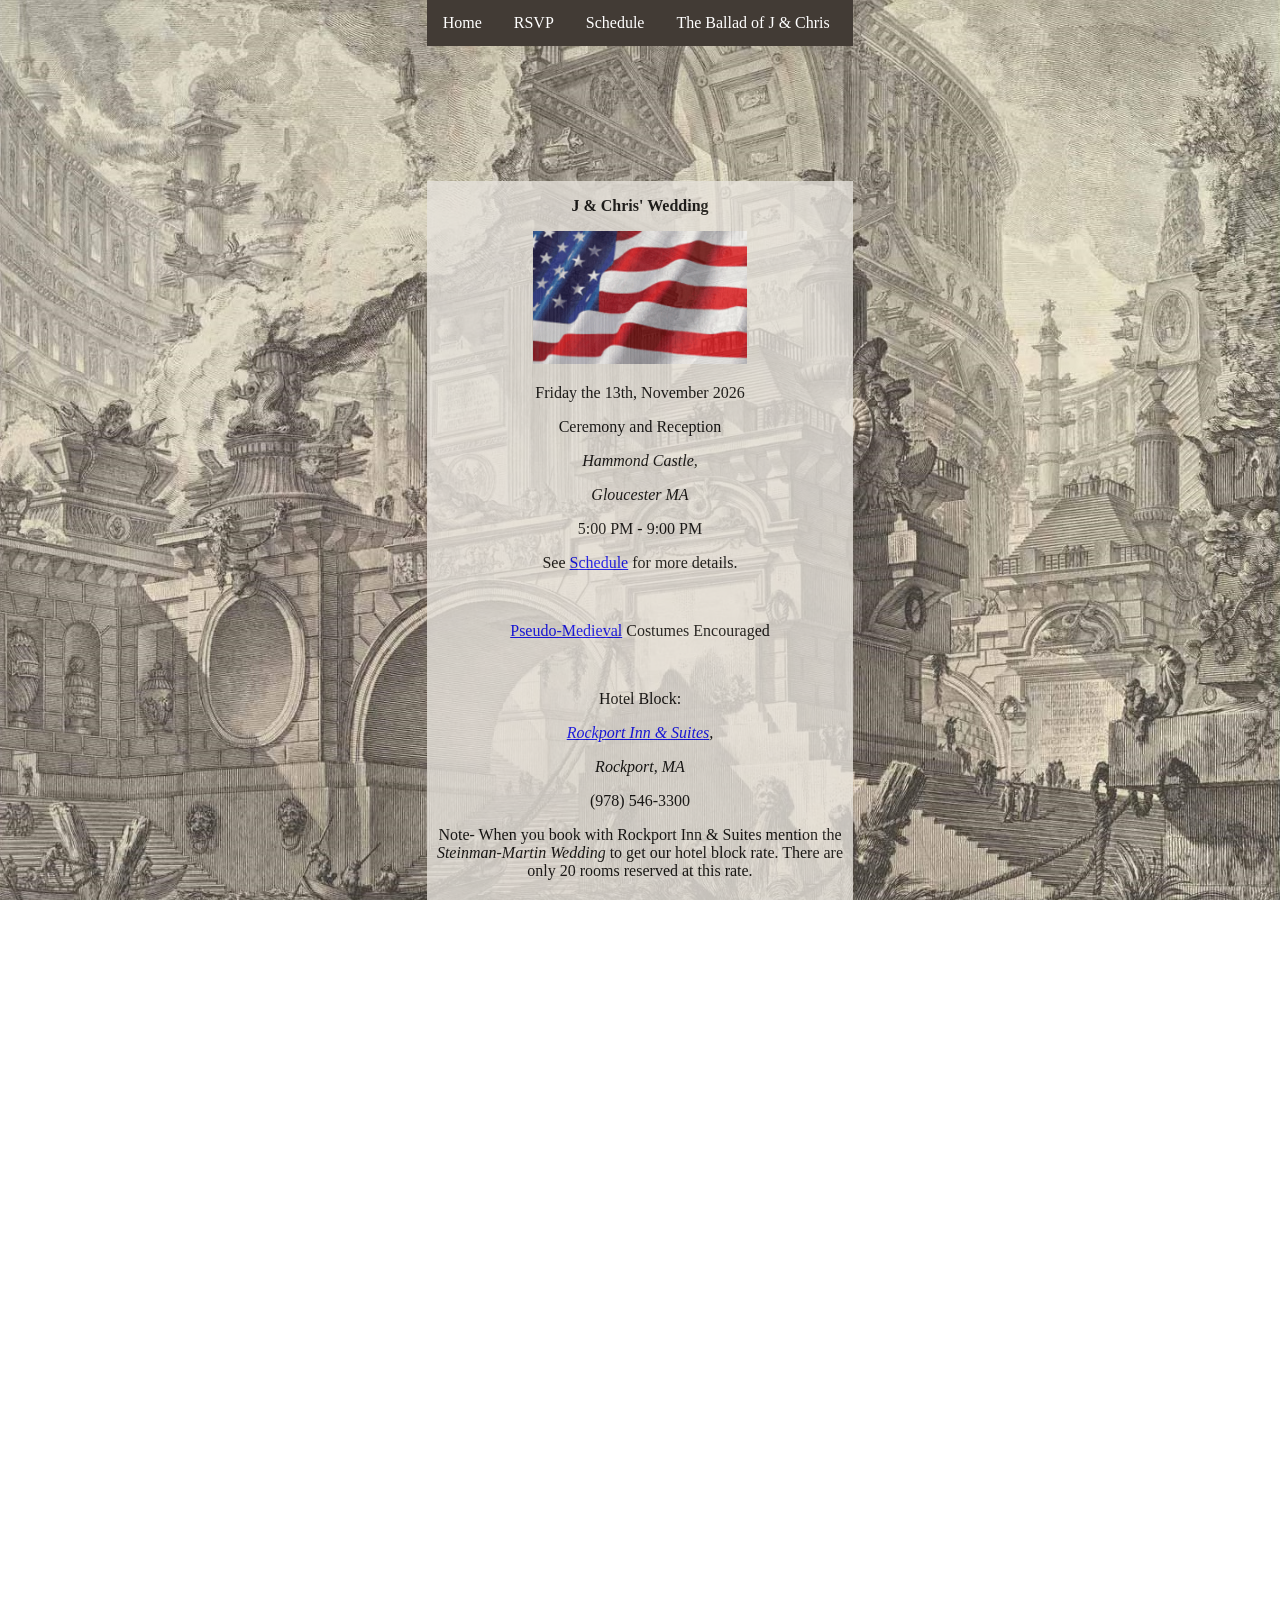
<file: index.html>
<!DOCTYPE html>
    <head>
        <meta charset="utf-8">
        <title>J &amp; Chris</title>
        <link rel="stylesheet" href="css/main.css">
        <meta name="viewport" content="width=device-width, initial-scale=1.0">
			<style>
				ul {
				list-style-type: none;
				margin: 0;
				padding: 0;
				overflow: hidden;
				background-color: #423b35;
				}
				
				ul li {
				float: left;
				}
				
				ul li a {
				display: block;
				color: white;
				text-align: center;
				padding: 14px 16px;
				text-decoration: none;
				}
				
				ul li a:hover {
				background-color: #a99b8e;
				}
			</style>
    	</head>

    <body>
        <div class="page">
            <div class="left-sidebar"></div>
            <div class="right-sidebar"></div>
				<ul>
					<li><a href="index.html">Home</a></li>
					<li><a href="rsvp.html">RSVP</a></li>
					<li><a href="schedule.html">Schedule</a></li>
					<li><a href="ourstory.html">The Ballad of J &amp; Chris</a></li>
				</ul>
	    <div class="content">
		<p><b>J &amp; Chris' Wedding</b><p>
	    	<img class="flag" src="./resources/flag.gif">
		<p>Friday the 13th, November 2026</p>
		<p>Ceremony and Reception</p>
		<p><i>Hammond Castle,</p></i></p>
		<p><i>Gloucester MA</i></p>
		<p>5:00 PM - 9:00 PM</p>
		<p>See <a href= "/schedule.html">Schedule</a> for more details.</p>
		<br>
		<p><a href="https://pin.it/2U27YSvMP">Pseudo-Medieval</a> Costumes Encouraged</p>
		<br>
		<p>Hotel Block:</p>
		<p><i><a href="https://www.rockportinnandsuites.com/"> Rockport Inn &amp; Suites</a>,</p>
		<p>Rockport, MA </i></p>
		<p>(978) 546-3300</p>
		<p>Note- When you book with Rockport Inn &amp; Suites mention the <i>Steinman-Martin Wedding</i> to get our hotel block rate. There are only 20 rooms reserved at this rate.</p>
		<br>
		<p><a href="https://www.crateandbarrel.com/gift-registry/j-steinman-and-chris-martin/r7455262">Wedding Registry</a></p>
		<p>While we do have a wedding registry, gifts are not necessary. In lieu of a gift, please consider donating to the <a href="https://action.aclu.org/give/now">American Civil Liberties Union (ACLU)</a> or the <a href="https://give.thetrevorproject.org/campaign/606627/donate">Trevor Project</a>.</p>
		<br>
		<a href="https://www.etsy.com/listing/1062536675/adult-hooded-robe-with-sleeves-medieval">Wedding Party Attire and Color
		(Green)</a>
	    </div>
        </div>
    </body>
</html>
</file>
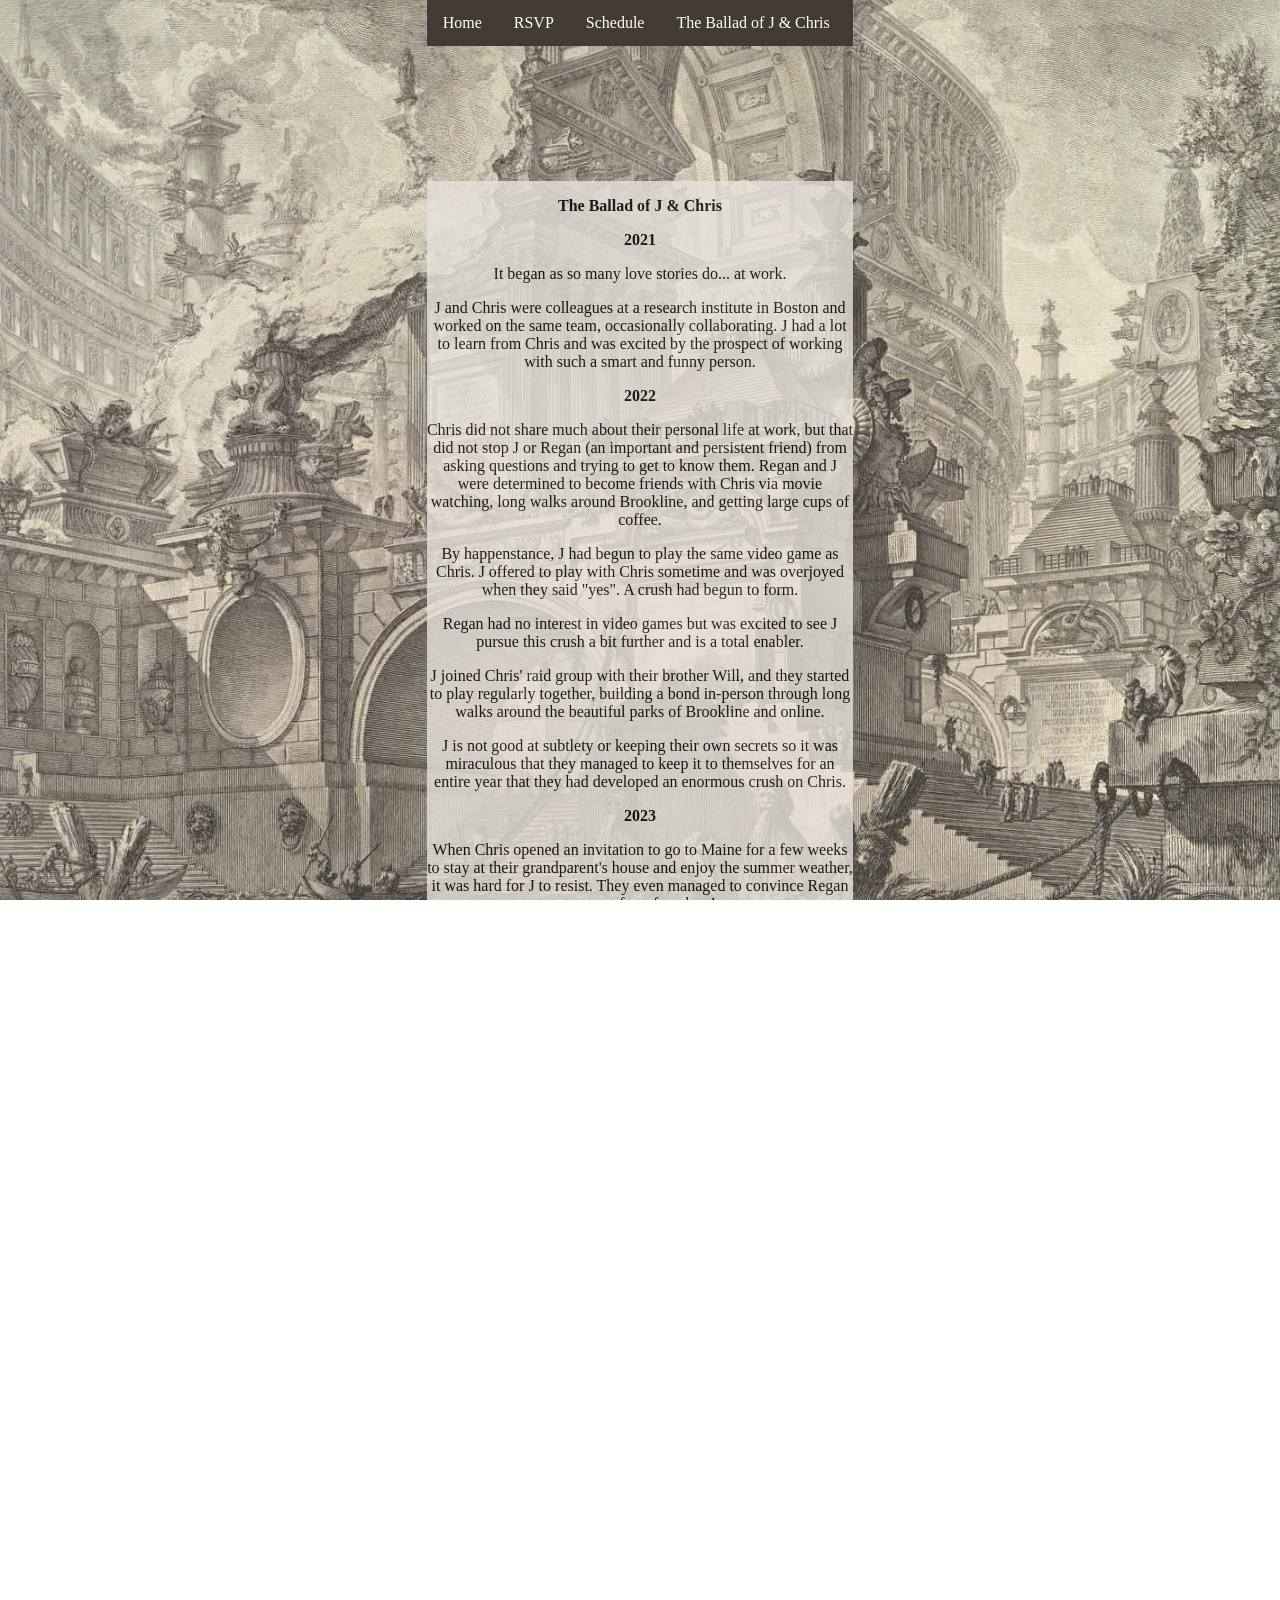
<file: ourstory.html>
<!DOCTYPE html>

<head>
    <meta charset="utf-8">
    <title>Our Story</title>
    <link rel="stylesheet" href="css/main.css">
    <meta name="viewport" content="width=device-width, initial-scale=1.0">
            <style>
                ul {
                    list-style-type: none;
                    margin: 0;
                    padding: 0;
                    overflow: hidden;
                    background-color: #423b35;
                }
            
                ul li {
                    float: left;
                }
            
                ul li a {
                    display: block;
                    color: white;
                    text-align: center;
                    padding: 14px 16px;
                    text-decoration: none;
                }
            
                ul li a:hover {
                    background-color: #a99b8e;
                }
            </style>
</head>

<body>
    <div class="page">
        <div class="left-sidebar"></div>
        <div class="right-sidebar"></div>
        <ul>
            <li><a href="index.html">Home</a></li>
            <li><a href="rsvp.html">RSVP</a></li>
            <li><a href="schedule.html">Schedule</a></li>
            <li><a href="ourstory.html">The Ballad of J &amp; Chris</a></li>
        </ul>
        <div class="content">
            <p><b>The Ballad of J &amp; Chris</b></p>
            <p><b>2021</b></p>
            <p>It began as so many love stories do... at work.</p>
            <p>J and Chris were colleagues at a research institute in Boston and worked on the same team, occasionally collaborating. J had a lot to learn from Chris and was excited by the prospect of working with such a smart and funny person.</p>
            <p><b>2022</b></p>
            <p>Chris did not share much about their personal life at work, but that did not stop J or Regan (an important and persistent friend) from asking questions and trying to get to know them. Regan and J were determined to become friends with Chris via movie watching, long walks around Brookline, and getting large cups of coffee.</p>
            <p>By happenstance, J had begun to play the same video game as Chris. J offered to play with Chris sometime and was overjoyed when they said "yes". A crush had begun to form.</p>
            <p>Regan had no interest in video games but was excited to see J pursue this crush a bit further and is a total enabler.</p>
            <p>J joined Chris' raid group with their brother Will, and they started to play regularly together, building a bond in-person through long walks around the beautiful parks of Brookline and online.</p>
            <p>J is not good at subtlety or keeping their own secrets so it was miraculous that they managed to keep it to themselves for an entire year that they had developed an enormous crush on Chris.</p>
            <p><b>2023</b></p>
            <p>When Chris opened an invitation to go to Maine for a few weeks to stay at their grandparent's house and enjoy the summer weather, it was hard for J to resist. They even managed to convince Regan to come for a few days!</p>
            <p>J and Chris spent their days kayaking, brewing coffee, and walking on the beach when after building up their courage, J confessed to liking Chris.</p>
            <p>Chris was confused and asked if J liked them as a friend, and J replied, "No, I love you.". To which Chris, asked, "Is this a joke?"</p>
            <p>After some discussion and restructuring, Chris said I think I could like you too, however I need time to adjust from "work J" to "dating J".</p>
            <p>Their first date included walking through Dock Square to buy candy in the rain. While J took off their shoes that had been completely soaked through and they walked to the beach in a warm July thunderstorm.</p>
            <p><b>2024</b></p>
            <p>Jump to a year and a half later, Chris was preparing to leave their job at the research institute and start a new position at another company, thanks to J's support. Together they planned a short weekend away to Quebec City, Canada to use up some of Chris' burgeoning vacation time and saved up work points.</p>
            <p>While in Quebec, they came across a shop with gorgeous jewelry and art. They returned to this shop each of the three days they were in the city, finding new gift ideas for Christmas and returning to the same counter to look at a series of delicate silver rings with embedded stones.</p>
            <p>J confessed that they had been thinking about proposing to Chris this weekend, and that the time felt right. Chris smiled and agreed, offering to buy the garnet ring that they had seen in the jewelry shop. With the first ring in hand, they checked out of their hotel and drove all the way back to Portland, Maine to find the right ring for Chris.</p>
            <p> They visited several shops in the late afternoon in Portland, looking for the right size and worn nature that Chris was seeking. They found a handmade silver ring that got it's texture from being hammered onto brick and blackened. Chris requested that the jeweler make it "a bit more fucked up", before they completed our purchase. </p>
            <p>The second ring was acquired and they were on their way back to Kennebunkport and the sun was setting. They cruised to Goose Rocks Beach, where they had spent many evenings in early friendship and dating, walking, and talking.</p>
            <p>By the time J and Chris arrived at the beach, the moon had risen and it was hard to see anything but its' reflection of the water.</p>
            <p>This was where J and Chris proposed to each other, in the dark, barely able to see one another's faces, knowing that they were in for a wonderful, wild ride together.</p>
            <p><b>2026</b></p>
            <p>They look forward to bringing you with them on the next step of their journey together.</p>
        </div>
    </div> 
</body>

</html>
</file>
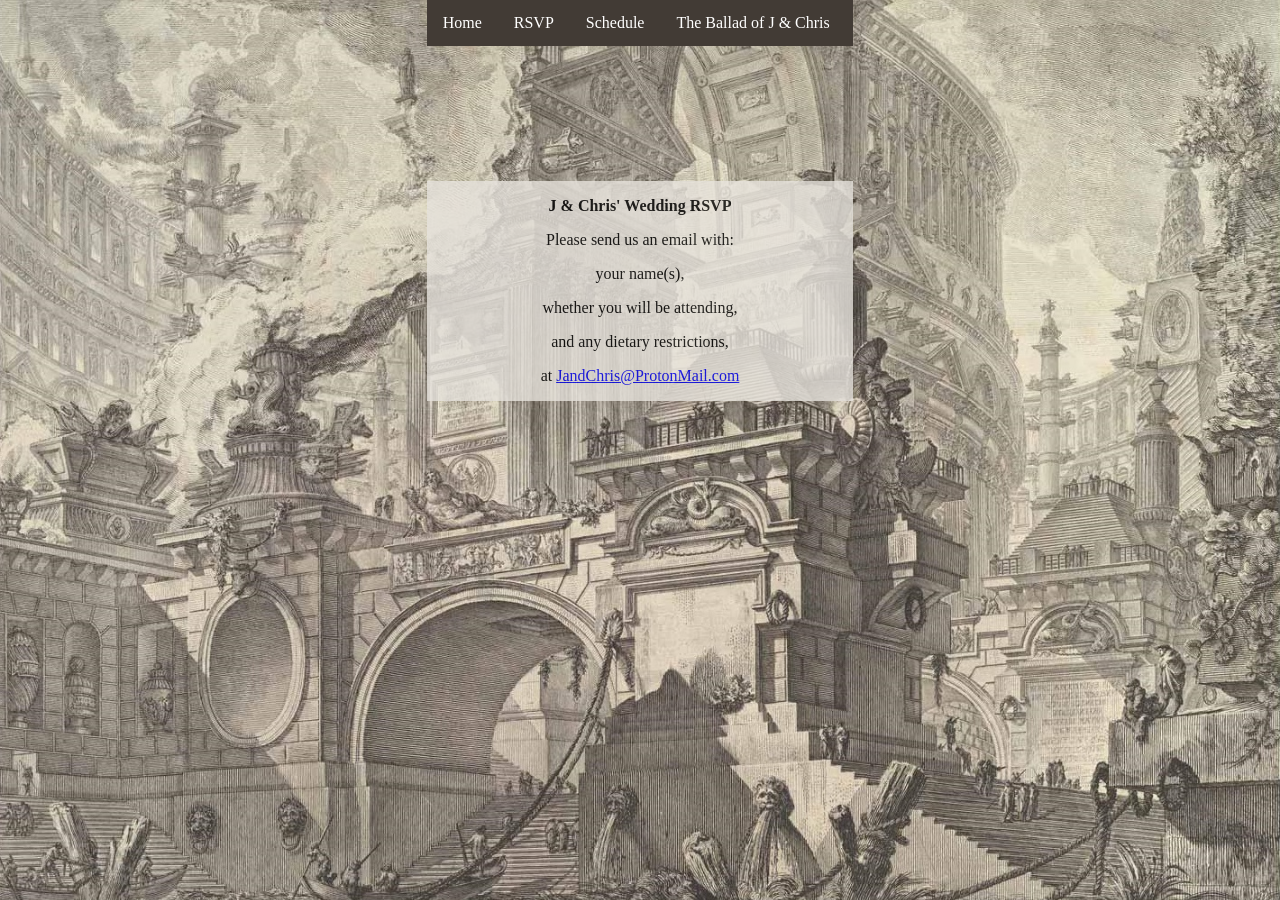
<file: rsvp.html>
<!DOCTYPE html>

<head>
    <meta charset="utf-8">
    <title>RSVP to J &amp; Chris' Wedding</title>
    <link rel="stylesheet" href="css/main.css">
    <meta name="viewport" content="width=device-width, initial-scale=1.0">
        		<style>
			ul {
			list-style-type: none;
			margin: 0;
			padding: 0;
			overflow: hidden;
			background-color: #423b35;
			}
			
			ul li {
			float: left;
			}
			
			ul li a {
			display: block;
			color: white;
			text-align: center;
			padding: 14px 16px;
			text-decoration: none;
			}
			
			ul li a:hover {
			background-color: #a99b8e;
			}
		</style>
</head>

<body>
    <div class="page">
        <div class="left-sidebar"></div>
        <div class="right-sidebar"></div>
            <ul>
                <li><a href="index.html">Home</a></li>
                <li><a href="rsvp.html">RSVP</a></li>
                <li><a href="schedule.html">Schedule</a></li>
                <li><a href="ourstory.html">The Ballad of J &amp; Chris</a></li>
            </ul>
        <div class="content">
            <p><b>J &amp; Chris' Wedding RSVP</b></p>
            <p>Please send us an email with:</p>
                <p>your name(s),</p>
                <p>whether you will be attending,</p>
                <p>and any dietary restrictions,</p>
                <p>at <a href="mailto:jandchris@protonmail.com">JandChris@ProtonMail.com</a></p>
        </div>
    </div>
</body>

</html>
</file>
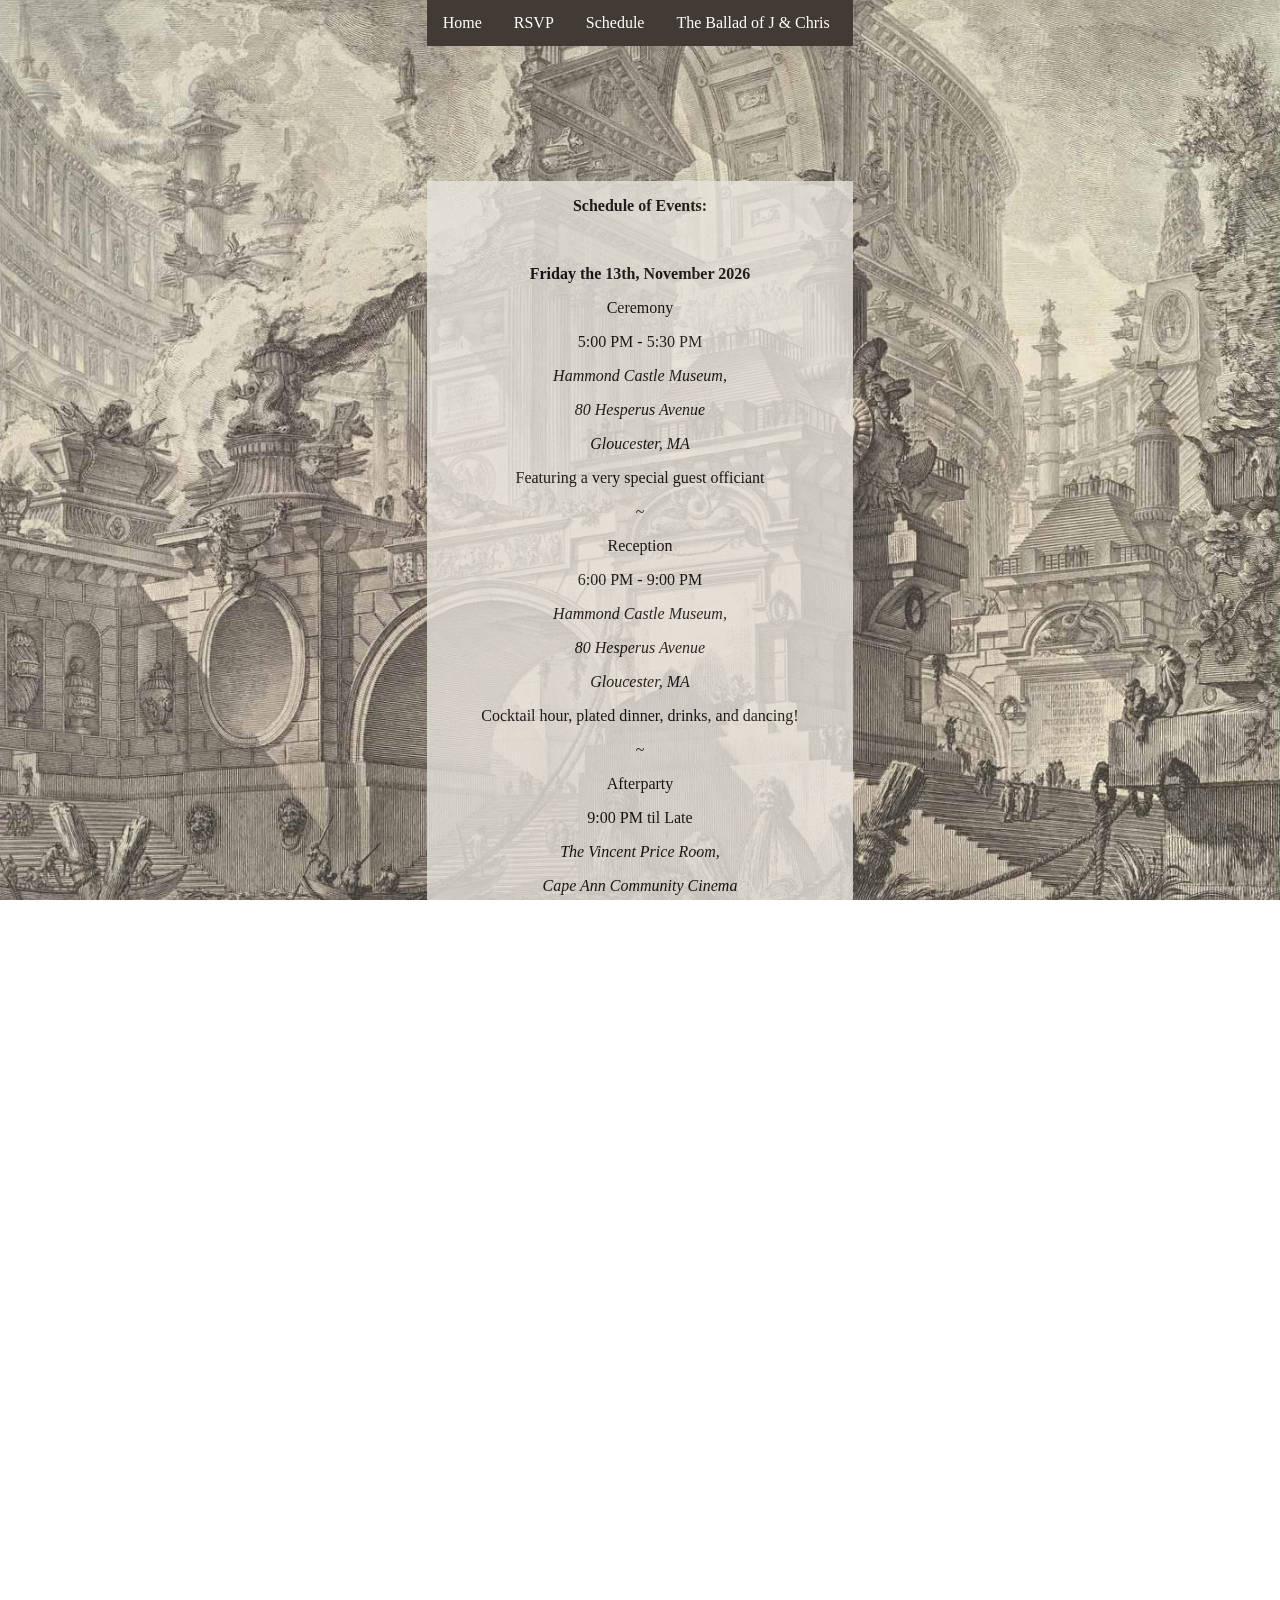
<file: schedule.html>
<!DOCTYPE html>

<head>
    <meta charset="utf-8">
    <title>J &amp; Chris' Wedding Schedule</title>
    <link rel="stylesheet" href="css/main.css">
    <meta name="viewport" content="width=device-width, initial-scale=1.0">
        <style>
            ul {
                list-style-type: none;
                margin: 0;
                padding: 0;
                overflow: hidden;
                background-color: #423b35;
            }
        
            ul li {
                float: left;
            }
        
            ul li a {
                display: block;
                color: white;
                text-align: center;
                padding: 14px 16px;
                text-decoration: none;
            }
        
            ul li a:hover {
                background-color: #a99b8e;
            }
        </style>
</head>

<body>
    <div class="page">
        <div class="left-sidebar"></div>
        <div class="right-sidebar"></div>
            <ul>
                <li><a href="index.html">Home</a></li>
                <li><a href="rsvp.html">RSVP</a></li>
                <li><a href="schedule.html">Schedule</a></li>
                <li><a href="ourstory.html">The Ballad of J &amp; Chris</a></li>
            </ul>
        <div class="content">
            <p><b>Schedule of Events:</b></p>
            <br>
            <p><b>Friday the 13th, November 2026</b></p>
            <p>Ceremony</p>
            <p>5:00 PM - 5:30 PM</p>
            <p><i>Hammond Castle Museum,</i></p>
            <p><i>80 Hesperus Avenue</i></p>
            <p><i>Gloucester, MA</i></p>
            <p>Featuring a very special guest officiant</p>
            <p>~</p>
            <p>Reception</p>
            <p>6:00 PM - 9:00 PM</p>
            <p><i>Hammond Castle Museum,</i></p>
            <p><i>80 Hesperus Avenue</i></p>
            <p><i>Gloucester, MA</i></p>
            <p>Cocktail hour, plated dinner, drinks, and dancing!</p>
            <p>~</p>
            <p>Afterparty</p>
            <p>9:00 PM til Late</p>
            <p><i>The Vincent Price Room,</i></p>
            <p><i>Cape Ann Community Cinema</i></p>
            <p><i>37 Whistlestop Mall,</i></p>
            <p><i>Rockport, MA</i></p>
            <p>Popcorn, non-alcoholic drinks (please get your fill at the reception), and celebration!</p>
            <br>
            <p>~</p>
            <br>
            <p><b>Saturday the 14th, November 2026</b></p>
            <p>Catered Breakfast</p>
            <p>9:30 AM - 11:30 AM</p>
            <p><i><a href="https://www.rockportinnandsuites.com/"> Rockport Inn &amp; Suites</a>,</i></p>
            <p>183 Main Street</p>
            <p><i>Rockport, MA</i></p>
            <br>
        </div>
    </div>
</body>

</html>
</file>
<file: css/main.css>
/* Default / common styling */

/* Reset CSS */
html,body {
  margin: 0;
  padding: 0;
  width: 100vw;
  height: 100vh;
  box-sizing: border-box;
  overflow-y: scroll;
}

/* Default Body Style */
body {
  background: url("../resources/intro.jpg");
  background-position: center center;
  background-size: cover;
  background-repeat: vertical;
  background-attachment: fixed;
}

/* Default Page Grid Layout */
.page {
  display: grid;
  grid-template-rows: auto 1fr 1fr;
  grid-template-columns: 1fr 1fr 1fr;
  grid-template-areas: "left-sidebar navbar right-sidebar" "left-sidebar content right-sidebar" "left-sidebar footer right-sidebar";
}

.left-sidebar {
  grid-area: left-sidebar;
}

.right-sidebar {
  grid-area: right-sidebar;
}

.content {
  max-width: 100vw;
  margin-top: 15vh;
  background-color: rgba(231, 227, 220, 100);
  opacity: 0.8;
  font-family: "Avanta Garda";
  font-size: 1em;
  text-align: center;
  grid-area: content;
}

.flag {
  max-width: 50%;
}

/*link color*/
.a {
  color: black;
}

/* Styling for small screens */
@media (max-width: 576px) {
  .page {
    grid-template-columns: 1fr 4fr 1fr;
  }
}

/* Styling for high-res mobile screens */
@media (-webkit-min-device-pixel-ratio: 3) and (min-width: 577px) {
  .content {
    font-size: 2em;
  }
}
</file>
